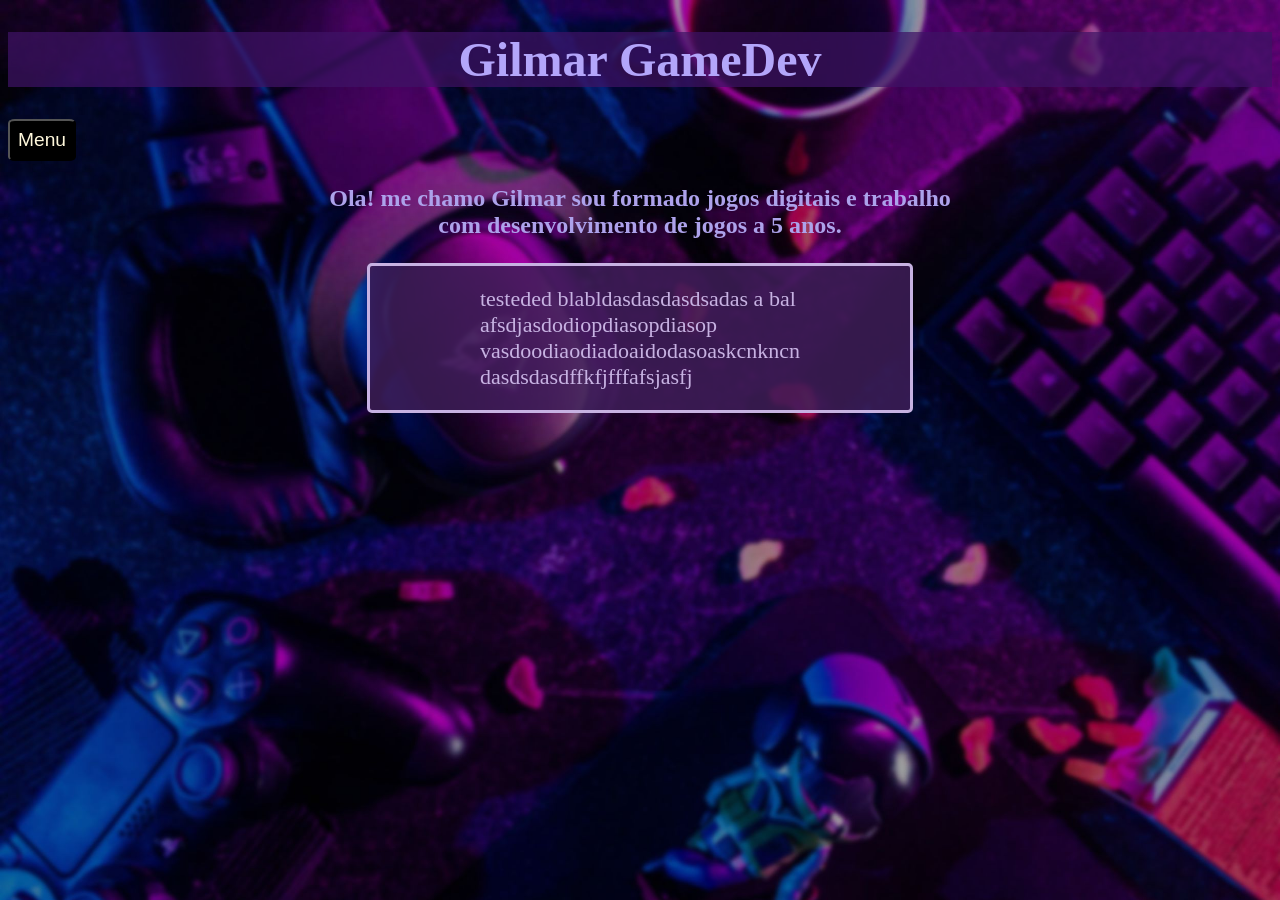
<file: index.html>
<!DOCTYPE html><html lang="pt-br">
    <head>
        <meta charset="utf-8"/>
        <meta content="width=device-width, initial-scale=1, maximum-scale=1" name="viewport">
        <title>Gilmar GameDev</title>
        <link rel="stylesheet" href="main.css" />
        <script src="mainsScript.js"></script>

    </head>
    <body>

        <h1> Gilmar GameDev</h1>
        
        <button  class="bt-menu" id="bt1" type="button" >Menu</button>
        

        <h3>  Ola! me chamo Gilmar sou formado jogos digitais e trabalho <br>
            com desenvolvimento de jogos a 5 anos. </h3>

            <Div class = "boxed" style="overflow:scroll;height: 600;"> 
                testeded blabldasdasdasdsadas a bal <br>
                afsdjasdodiopdiasopdiasop <br>
                vasdoodiaodiadoaidodasoaskcnkncn <br>
            dasdsdasdffkfjfffafsjasfj <br>
                                             </Div>
           
        
    </body>

    </html>
</file>
<file: main.css>
body {
    /*background-color: rgba(16, 3, 65, 0.8);*/
    background-attachment: fixed;
    background-image: url("back3.jpg");
    background-size: cover;
     color: rgb(173, 162, 235);
}

h1{

    font-style: normal;
    font-size: 300%;
    text-align: center;
    background-color: rgba(62, 19, 102, 0.712);
    color: rgb(179, 166, 250);
}

#bt1 {

    background-color: black;
    color: cornsilk;
    font-size: 1.2rem;
    padding: 0.5rem;
    border-radius: 10%;

}     

::-webkit-scrollbar {
    /*width: 0px;
    overflow: hidden;*/
    display: none;
}


h3{

    font-size: 150%;
    text-align: center;
}


Div{
    offset-position: center;
    background-color: rgba(62, 30, 88, 0.849);
    color: rgb(199, 178, 226);
    border-style: solid; 
    font-size: 22px;
    width: 500px;
    padding: 20px;
    border-radius: 5px;
    display: flex;
    flex-direction: row;
    justify-content: center;
    align-items: center;
    position: relative;
    margin-left: auto;
    margin-right: auto;
    
}
</file>
